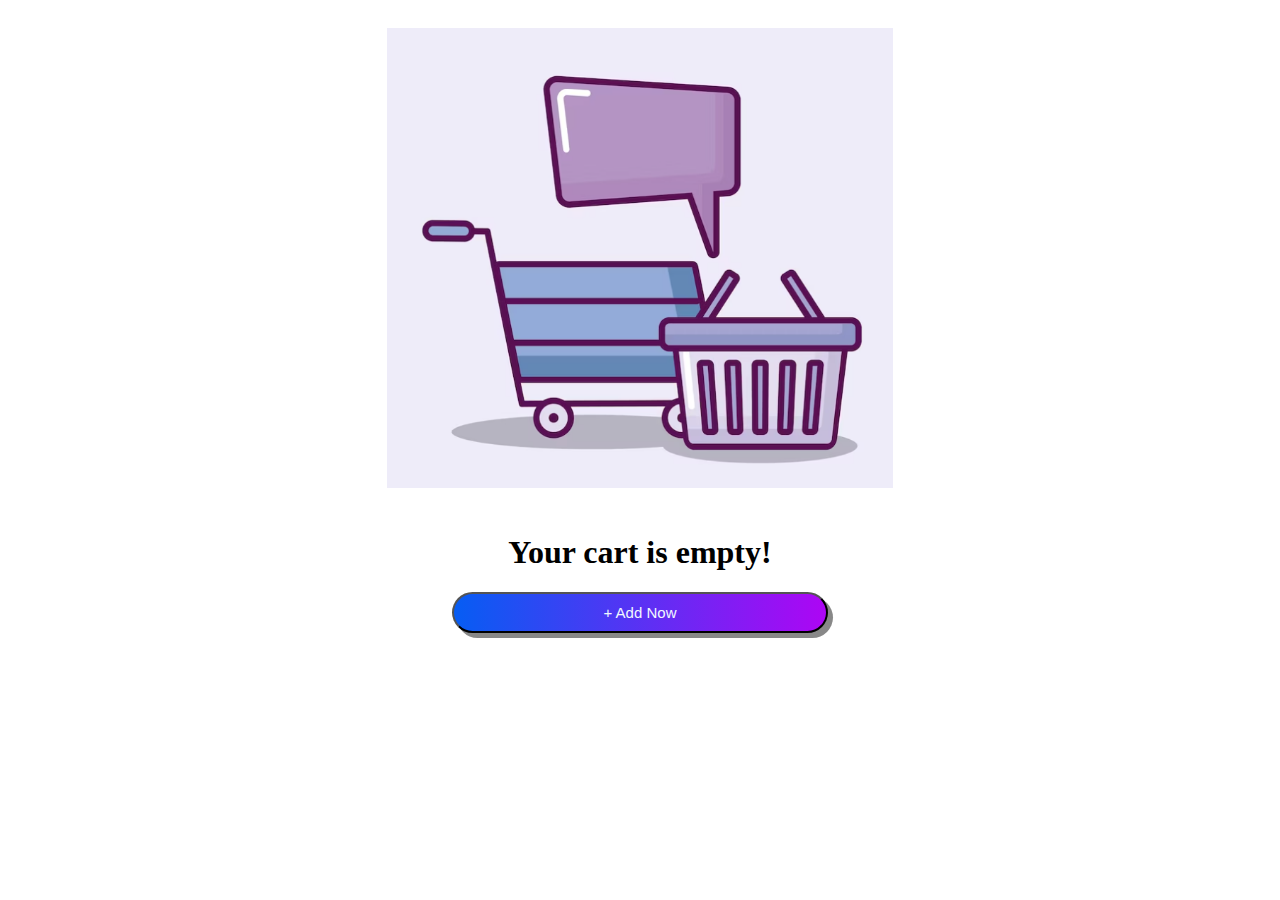
<file: cart.html>
<!DOCTYPE html>
<html lang="en">
<head>
    <meta charset="UTF-8">
    <meta http-equiv="X-UA-Compatible" content="IE=edge">
    <meta name="viewport" content="width=device-width, initial-scale=1.0">
    <title>Cart</title>
    <style>
        img{
            width:40%;
            padding:20px;
        }
        button{
            padding: 10px 150px;
            border-radius: 30px;
            box-shadow: 5px 5px #888888;
            color: aliceblue;
            font-size: 15px;
            cursor: pointer;
            background-image: -webkit-linear-gradient(left,rgb(6, 93, 243),rgb(173, 6, 244));
            }
        button:hover{
            transform: translate(2px);
            background-image: -webkit-linear-gradient(left,rgb(173, 6, 244),rgb(6, 93, 243));
        }    
    </style>
</head>
<body>
<center>
    <img src="cart.png" alt="">
    <h1><b>Your cart is empty!</b></h1>
    <a href="home.html"><button> + Add Now</button></a>
</center>
</body>
</html>
</file>
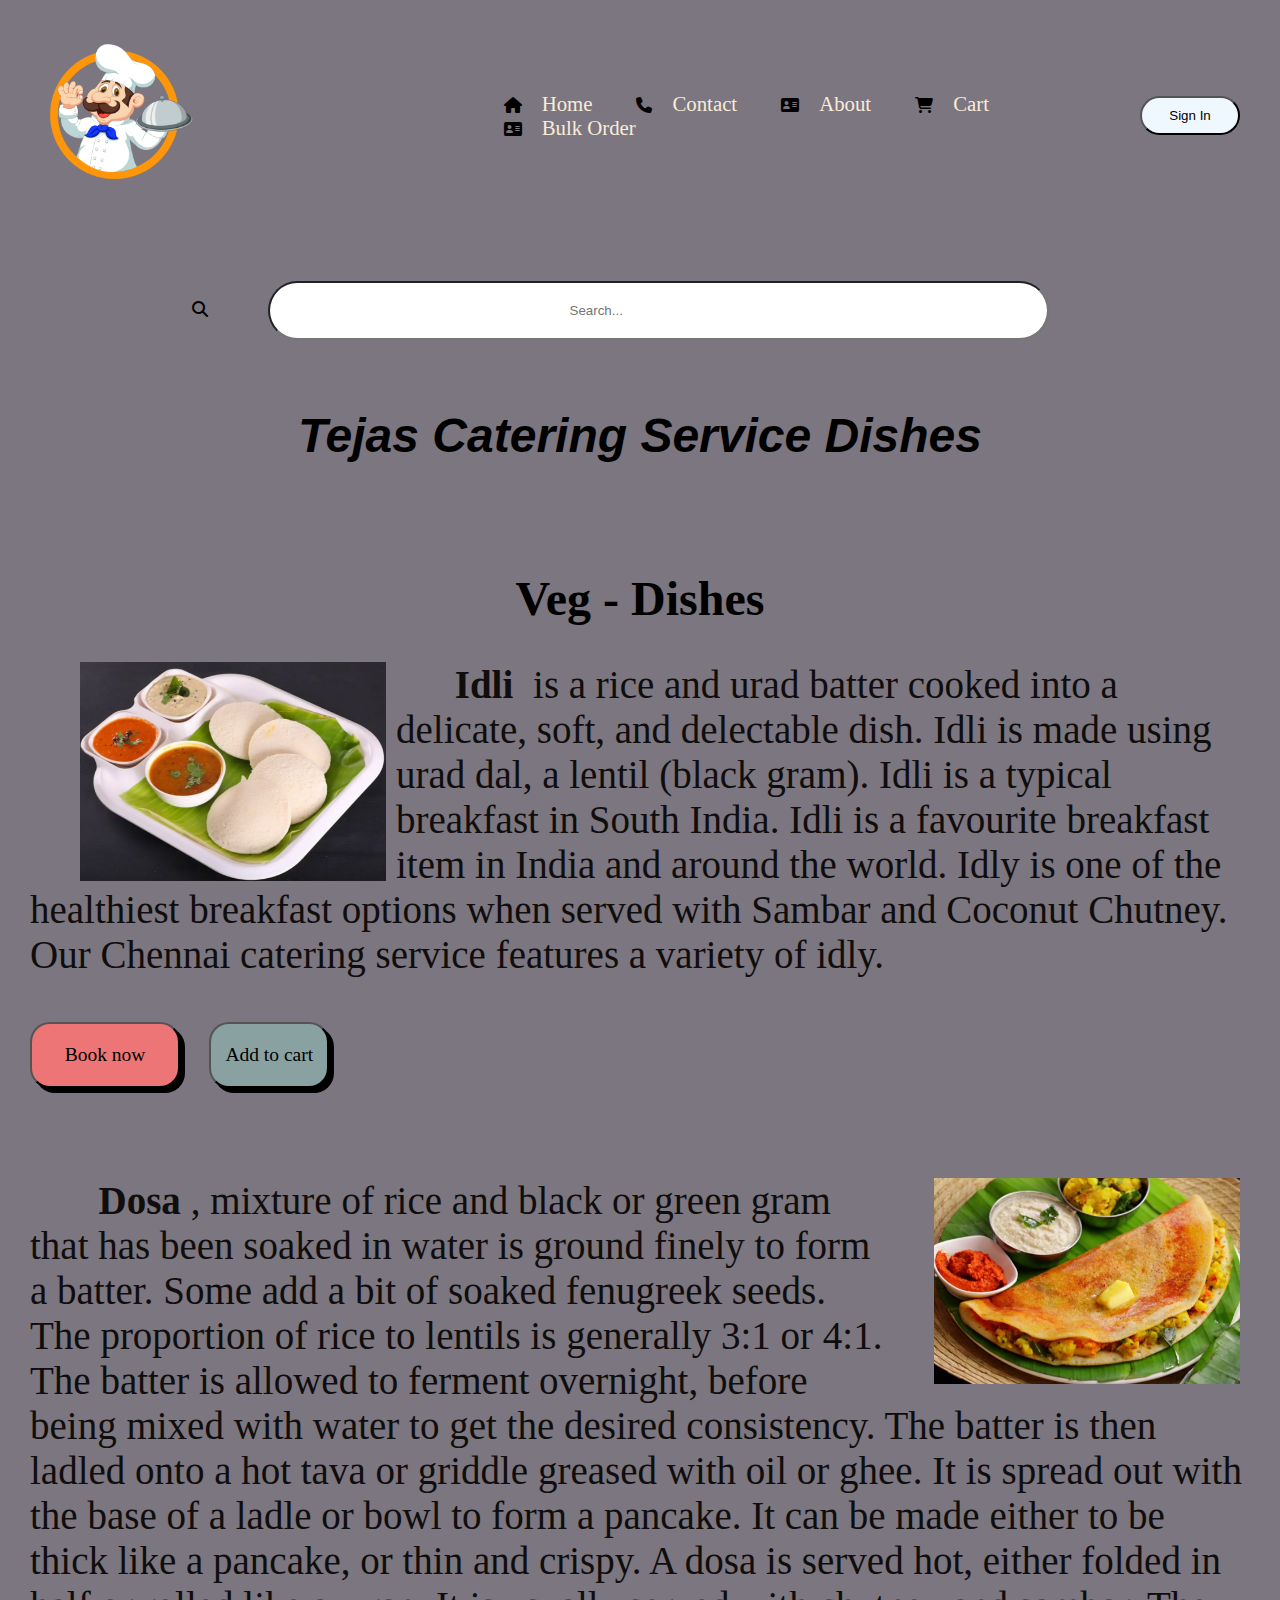
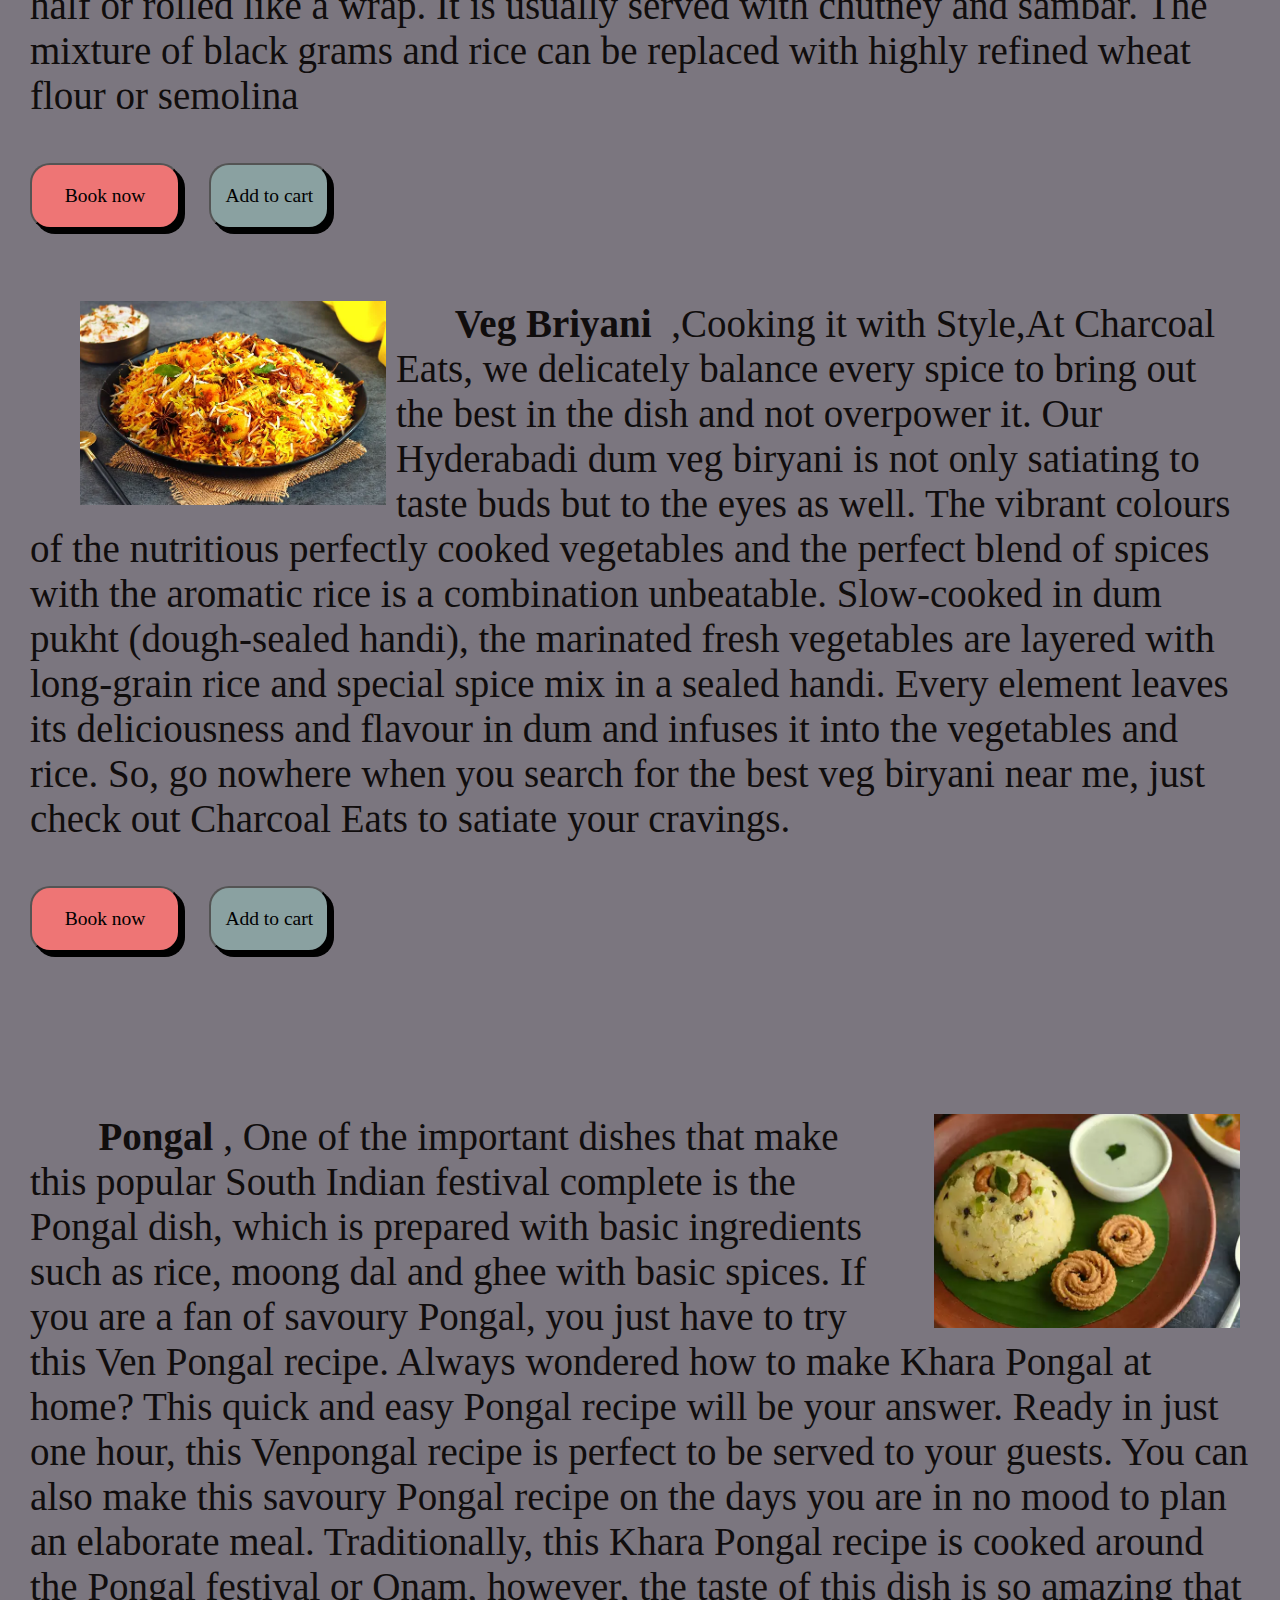
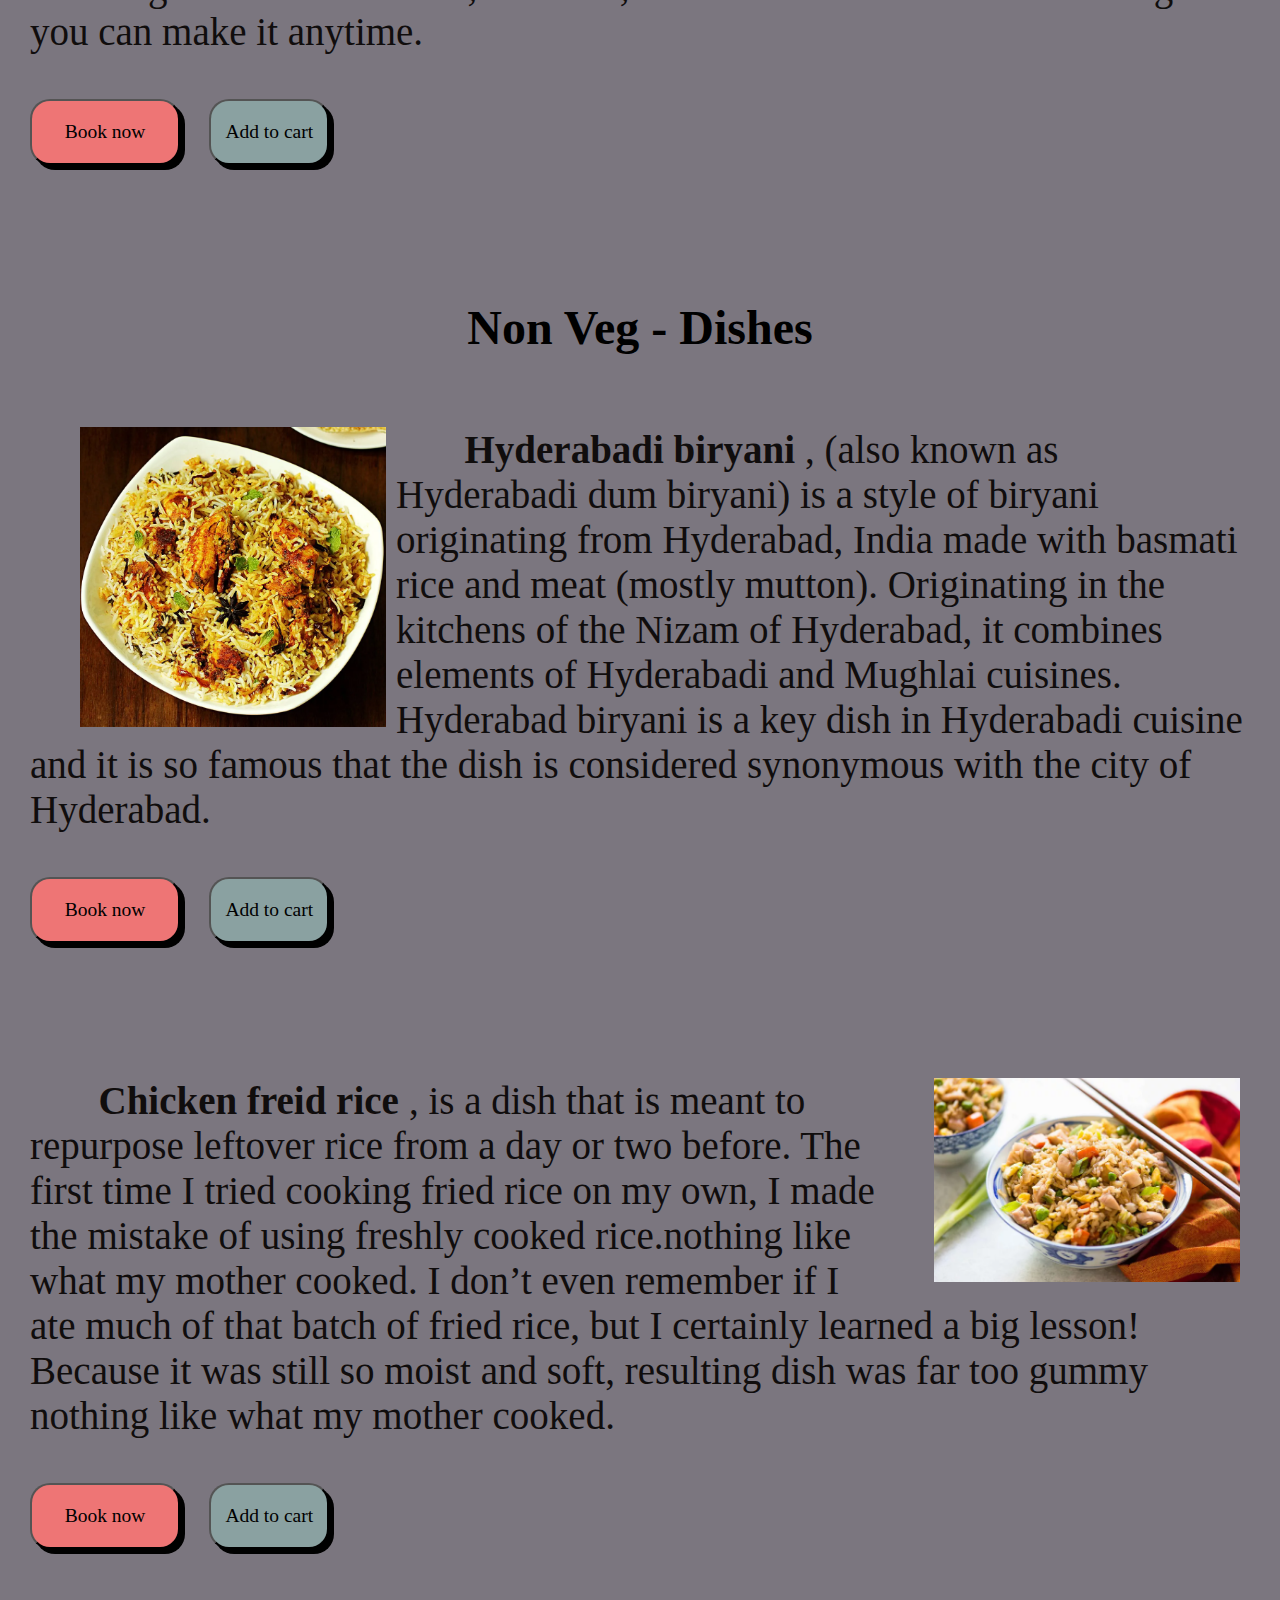
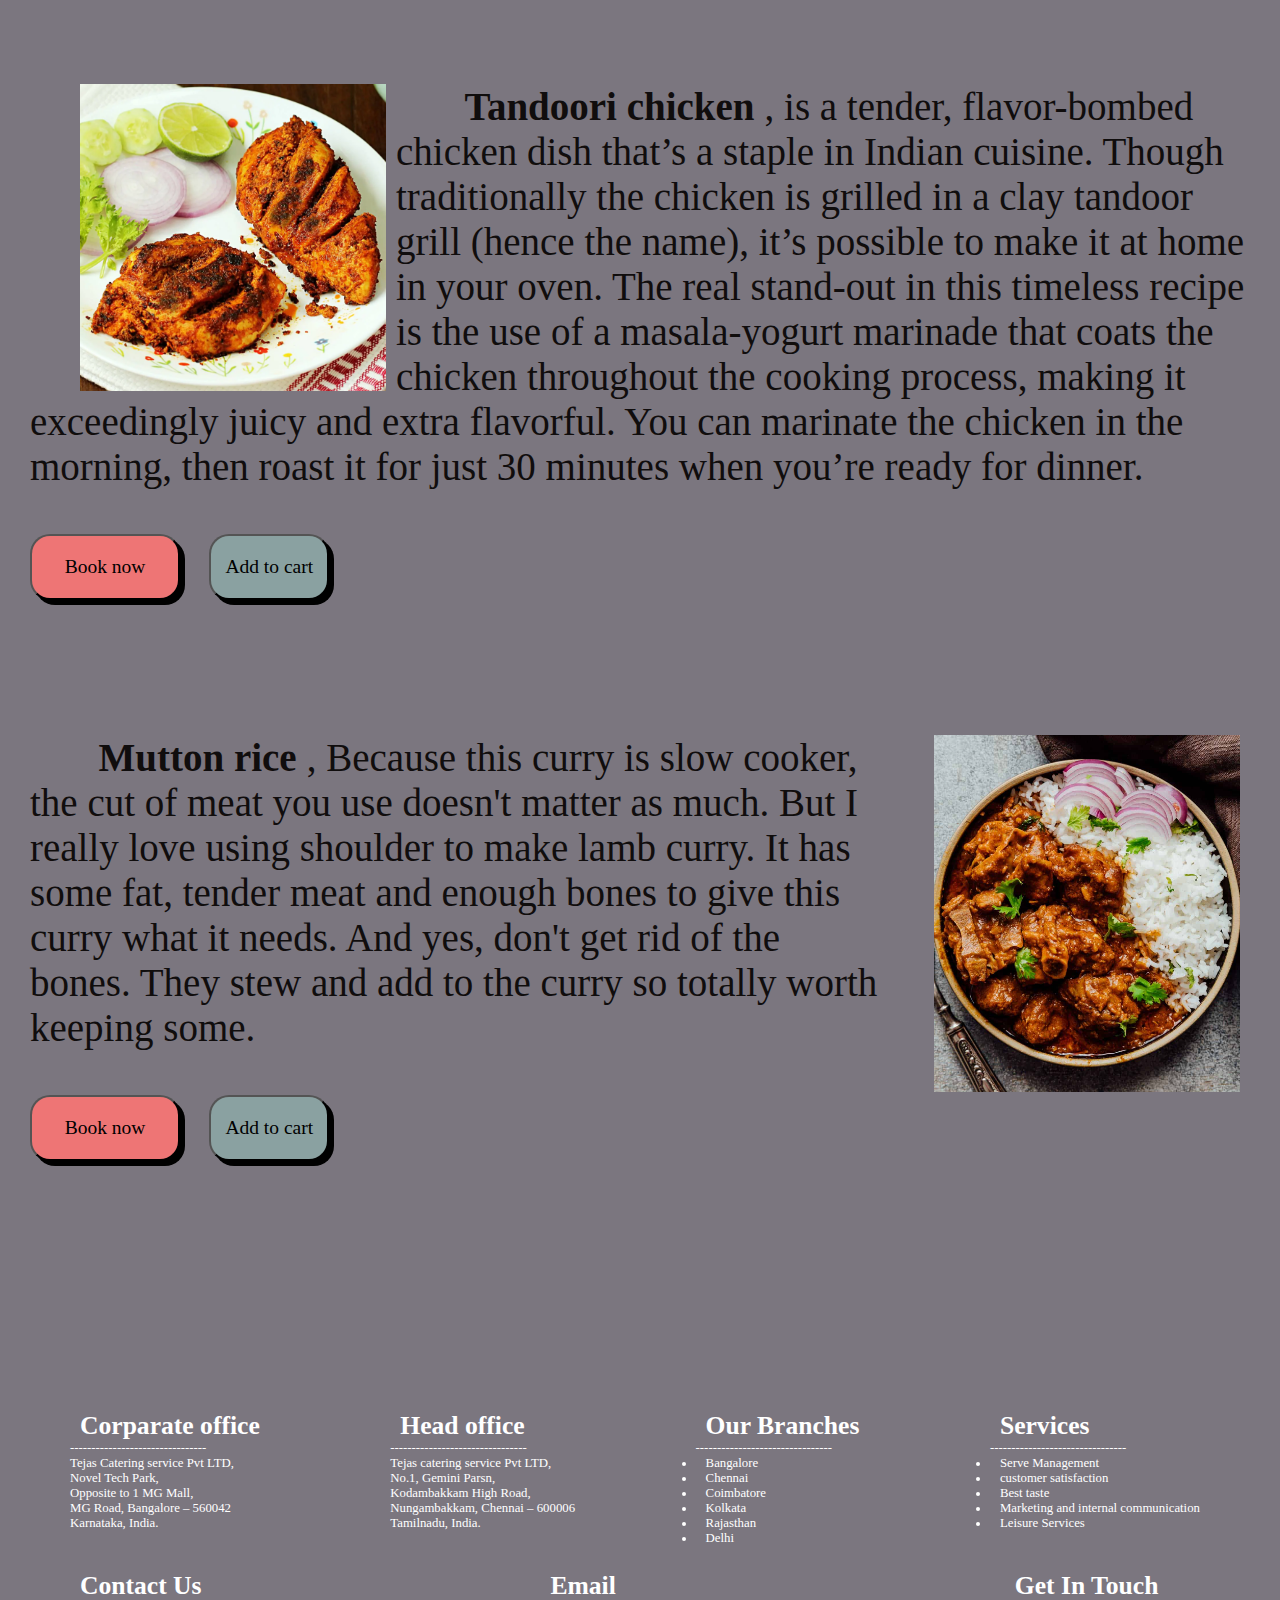
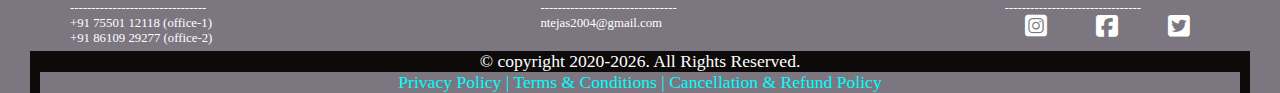
<file: home.html>
<!DOCTYPE html>
<html lang="en">
<head>
    <meta charset="UTF-8">
    <meta http-equiv="X-UA-Compatible" content="IE=edge">
    <meta name="viewport" content="width=device-width, initial-scale=1.0">
    <title>Tejas</title>
    <link rel="stylesheet" href="https://cdnjs.cloudflare.com/ajax/libs/font-awesome/6.4.0/css/all.min.css" />
    <link rel="stylesheet" href="home.css">
    <script>
        const but = document.getElementsByClassName("add");
        const but2 = document.getElementsByClassName("remove")
        const division = document.getElementsByClassName("result");

        function cartmsg(){
            but2.innerHTML="remove from cart"
            division.innerHTML="Successfully added to cart!!"
            
        }
    </script>
    
</head>
<body><div class="firstdiv">
    
        <h2 class="logo"><a href="project-1home.html"><img src="logo.png" alt="logo" class="logo"></a></h2>
        
            <ul class="navlinks">
                <li><i class="fa-solid fa-house"></i><a href="project-1home.html" target="_blank">Home</a></li>
                <li><i class="fa-solid fa-phone"></i><a href="#">Contact</a></li>
                <li><i class="fa-solid fa-address-card"></i><a href="#">About</a></li>
                <li><i class="fa-solid fa-cart-shopping"></i><a href="cart.html" target="_blank">Cart</a></li>
                <li><i class="fa-solid fa-address-card"></i><a href="#">Bulk Order</a></li>
            </ul>
        
        <a href="signin.html" target="_blank"><button class="signin">Sign In</button></a>
    </div>
    <center><i class="fa-solid fa-magnifying-glass"></i><input type="search" name="search" id="search" class="search" placeholder="Search..."/></center><br>
    
    <center><h1 class="top"> Tejas Catering Service Dishes</h1></center><br><br><br><br><br><br>
    <center><h1>Veg - Dishes</h1></center><br><br>
    <p class="first">
        <img src="idli.png" alt="" class="idli"> &nbsp &nbsp&nbsp&nbsp<b>Idli </b>is a rice and urad 
        batter cooked into a delicate, soft, and delectable dish. Idli is made using urad dal, a lentil (black gram). Idli is a typical breakfast in South India. 
        Idli is a favourite breakfast item in India and around the world. Idly is one of the healthiest breakfast options when served with Sambar and Coconut Chutney.
        Our Chennai catering service features a variety of idly.<br><br>
        <button class="book">Book now</button>&nbsp;&nbsp;&nbsp;<button class="add" onclick="cartmsg()">Add to cart</button>&nbsp;&nbsp;&nbsp;<div class="remove"></div><br>
        <div class="result"></div>
    </p><br><br><br><br>
    <p class="first">
        <img src="dosa.png" alt="" class="dosa" > &nbsp &nbsp&nbsp&nbsp <b>Dosa</b>, mixture of rice and black or green gram that has been soaked in water is ground 
        finely to form a batter. Some add a bit of soaked fenugreek seeds. The proportion of rice to lentils is generally 3:1 or 4:1. The batter is allowed to ferment overnight, before being mixed with water to get the desired consistency. 
        The batter is then ladled onto a hot tava or griddle greased with oil or ghee. It is spread out with the base of a ladle or bowl to form a pancake. It can be made either to be thick like a pancake, or thin and crispy. A dosa is served hot, either folded in half or rolled like a wrap. 
        It is usually served with chutney and sambar. The mixture of black grams and rice can be replaced with highly refined wheat flour or semolina<br><br>
        <button class="book">Book now</button>&nbsp;&nbsp;&nbsp;<button class="add">Add to cart</button>
    </p><br><br><br><br>
    <p class="first">
        <img src="vegbriyani.png" alt="" class="bringe" > &nbsp;&nbsp;&nbsp;&nbsp; <b>Veg Briyani</b> ,Cooking it with Style,At Charcoal Eats, we delicately balance every spice to bring out the best in the dish and not overpower it.
         Our Hyderabadi dum veg biryani is not only satiating to taste buds but to the eyes as well.
        The vibrant colours of the nutritious perfectly cooked vegetables and the perfect blend of spices with the aromatic rice is a combination unbeatable.
        Slow-cooked in dum pukht (dough-sealed handi), the marinated fresh vegetables are layered with long-grain rice and special spice mix in a sealed handi. Every element leaves its deliciousness and flavour in dum and infuses it into the vegetables and rice. 
        
        So, go nowhere when you search for the best veg biryani near me, just check out Charcoal Eats to satiate your cravings. <br><br>
        <button class="book">Book now</button>&nbsp;&nbsp;&nbsp;<button class="add">Add to cart</button>
        </p><br><br><br><br><br><br><br><br><br>
    <p class="first">
        <img src="pongal.png" alt="" class="pongal" > &nbsp &nbsp&nbsp&nbsp <b>Pongal</b>, One of the important dishes that make this popular South Indian festival complete is the Pongal dish, which is prepared with basic ingredients such as rice, moong dal and ghee with basic spices. If you are a fan of savoury Pongal, you just have to try this Ven Pongal recipe. 
        Always wondered how to make Khara Pongal at home? This quick and easy Pongal recipe will be your answer. Ready in just one hour, 
        this Venpongal recipe is perfect to be served to your guests. You can also make this savoury Pongal recipe on the days you are in no mood to plan an elaborate meal. Traditionally, this Khara Pongal recipe is cooked around the Pongal festival or Onam, however, the taste of this dish is so amazing that you can make it anytime. <br><br>
        <button class="book">Book now</button>&nbsp;&nbsp;&nbsp;<button class="add">Add to cart</button>
        <br><br><br><br>
    </p>
    <center><h1>Non Veg - Dishes</h1></center><br><br><br><br>
    <p class="first">
        <img src="briyani.png" alt="" class="Hyderabadibriyani" > &nbsp &nbsp&nbsp&nbsp <b>Hyderabadi biryani</b>, (also known as Hyderabadi dum biryani) is a style of 
        biryani originating from Hyderabad, India made with basmati rice and meat (mostly mutton). Originating in the kitchens of the Nizam of Hyderabad, it combines elements of Hyderabadi and Mughlai cuisines. 
        Hyderabad biryani is a key dish in Hyderabadi cuisine and it is so famous that the dish is considered synonymous with the city of Hyderabad.<br><br>
        <button class="book">Book now</button>&nbsp;&nbsp;&nbsp;<button class="add">Add to cart</button>
        <br><br><br><br>
    </p>
    <p class="first">
        <img src="freid.png" alt="" class="freid" > &nbsp &nbsp&nbsp&nbsp <b>Chicken freid rice</b>, is a dish that is meant to repurpose leftover rice from a day or two before. 
        The first time I tried cooking fried rice on my own, I made the mistake of using freshly cooked rice.nothing like what my mother cooked. I don’t even remember if I ate much of that batch of fried rice, 
        but I certainly learned a big lesson!
        Because it was still so moist and soft, resulting dish was far too gummy nothing like what my mother cooked. <br><br>
        <button class="book">Book now</button>&nbsp;&nbsp;&nbsp;<button class="add">Add to cart</button>
        <br><br><br><br>
    </p>
    <p class="first">
        <img src="tandoori.png" alt="" class="tandoori" > &nbsp &nbsp&nbsp&nbsp <b>Tandoori chicken</b>, is a tender, flavor-bombed chicken dish that’s a staple in Indian cuisine. 
        Though traditionally the chicken is grilled in a clay tandoor grill (hence the name), it’s possible to make it at home in your oven. The real stand-out in this timeless recipe is the use of a masala-yogurt marinade that coats the chicken throughout 
        the cooking process, making it exceedingly juicy and extra flavorful. You can marinate the chicken in the morning, then roast it for just 30 minutes when you’re ready for dinner. <br><br>
        <button class="book">Book now</button>&nbsp;&nbsp;&nbsp;<button class="add">Add to cart</button>
        <br><br><br><br>
    </p>
    <p class="first">
        <img src="muttonrice.png" alt="" class="muttonrice" > &nbsp &nbsp&nbsp&nbsp <b>Mutton rice</b>, Because this curry is slow cooker, the cut of meat you use doesn't matter as much. But I really love using shoulder to make lamb curry. 
        It has some fat, tender meat and enough bones to give this curry what it needs. And yes, don't get rid of the bones. They stew and add to the curry so totally worth keeping some.<br><br>
        <button class="book">Book now</button>&nbsp;&nbsp;&nbsp;<button class="add">Add to cart</button>
        <br><br><br><br>
    </p><br><br><br><br><br>
    

    <footer class="footer" id="comelast">
        <div class="rowfoot">
            <div class="colfoot">
                <h2>Corparate office</h2>
                --------------------------------<br>
                Tejas Catering service Pvt LTD,<br>
                Novel Tech Park,<br>
                Opposite to 1 MG Mall,<br>
                MG Road, Bangalore – 560042<br>
                Karnataka, India.
            </div>
            <div class="colfoot">
                <h2>Head office</h2>
                --------------------------------<br>
                Tejas catering service Pvt LTD,<br>
                No.1, Gemini Parsn,<br>
                Kodambakkam High Road,<br>
                Nungambakkam, Chennai – 600006 <br>
                Tamilnadu, India.
            </div>
            <div class="colfoot">
                <h2>Our Branches</h2>
                --------------------------------<br>
                <li>Bangalore</li>
                <li>Chennai</li>
                <li>Coimbatore</li>
                <li>Kolkata</li>
                <li>Rajasthan</li>
                <li>Delhi</li>
            </div>
            <div class="colfoot">
                <h2>Services</h2>
                --------------------------------<br>
                <li>Serve Management</li> 
                <li>customer satisfaction</li> 
                <li>Best taste</li> 
                <li>Marketing and internal communication</li> 
                <li>Leisure Services</li> 
                
            </div>
        </div>
        <div class="rowfoot">
            <div class="colfoot">
                <h2>Contact Us</h2>
                --------------------------------<br>
                +91 75501 12118  (office-1) <br>
                +91 86109 29277 (office-2)
            </div>
            <div class="colfoot">
                <h2>Email</h2>
                --------------------------------<br>
                ntejas2004@gmail.com <br>
    
            </div>
            <div class="colfoot">
                <h2>Get In Touch</h2>
                --------------------------------<br>
                <a href="https://www.instagram.com" target="_blank"><i class="fa-brands fa-square-instagram fa-xl"></i></a>&nbsp;&nbsp;
                <a href="https://www.facebook.com" target="_blank"><i class="fa-brands fa-square-facebook fa-xl"></i></a>&nbsp;&nbsp;
                <a href="https://www.twitter.com" target="_blank"><i class="fa-brands fa-square-twitter fa-xl"></i></a><br>&nbsp;&nbsp;
    
                
            </div>            
        </div>
        <div class="copyfoot">
            &copy copyright 2020-2026. All Rights Reserved. <br>
            <p>Privacy Policy | Terms & Conditions | Cancellation & Refund Policy</p>
        </div>
    </footer>
        
</body>   
</html>
</file>
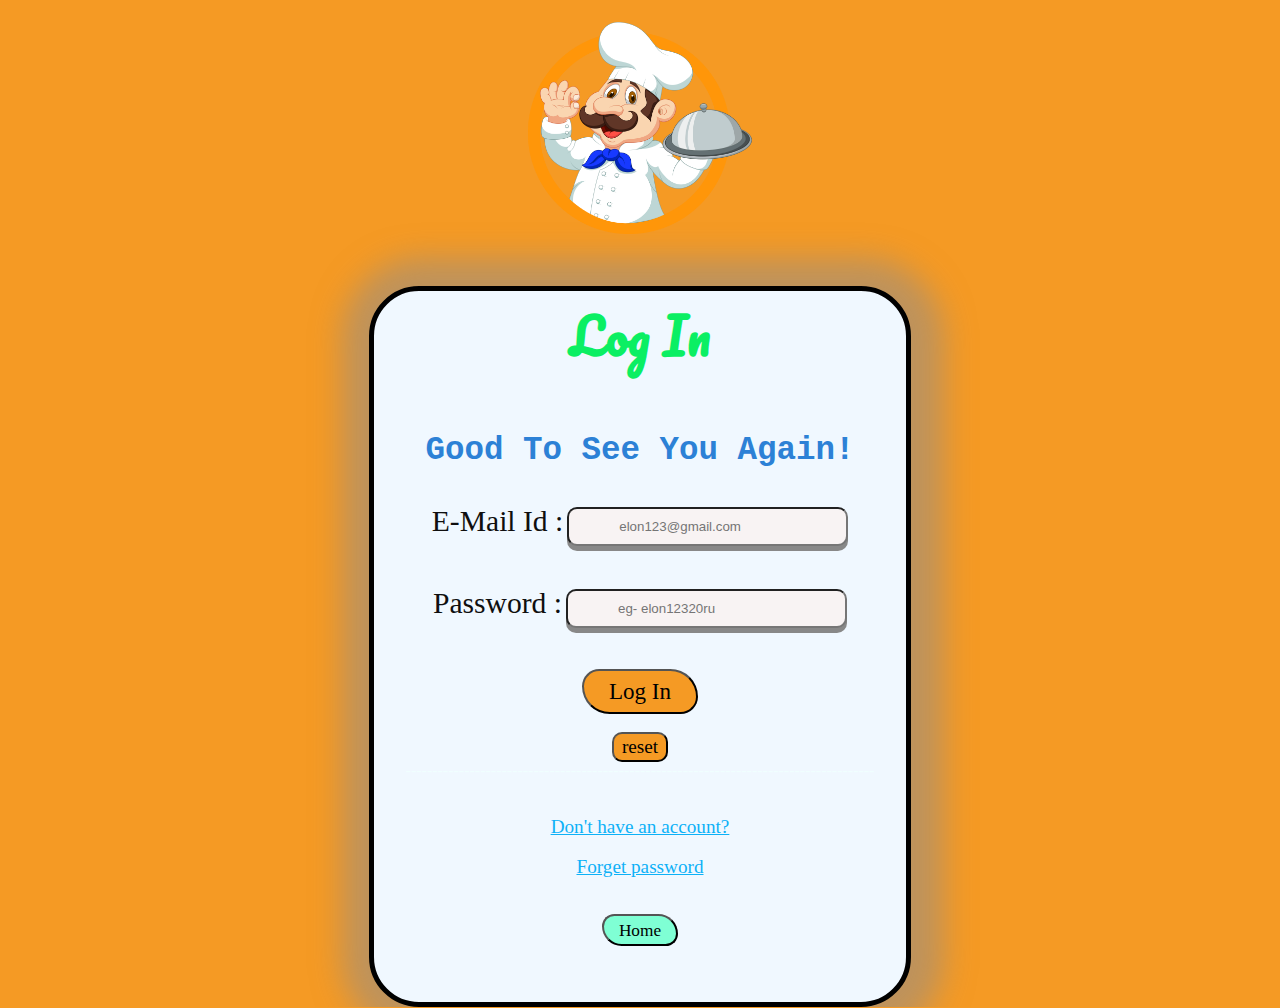
<file: signin.html>
<!DOCTYPE html>
<html lang="en">
<head>
    <meta charset="UTF-8">
    <meta http-equiv="X-UA-Compatible" content="IE=edge">
    <meta name="viewport" content="width=device-width, initial-scale=1.0">
    <link href="https://fonts.googleapis.com/css2?family=Indie+Flower&family=Pacifico&display=swap" rel="stylesheet">
    <script src="signin.js" defer></script>
    <title>Registration</title>
    <style>
        *{
            margin: 0px;
            padding: 0px;
        }
        #form h1{
    font-size: 300%;
    color: rgb(11, 239, 99);
    font-family: 'Pacifico',cursive;
}
#form h2{
    font-size: 250%;
    color: rgb(44, 129, 214);
    font-family: monospace;
        }
        body{
            background-color: #f59a24;
        }
        #form{
            
        border: 5px solid;
        width: 40%;
        padding:2px 10px;
        border-radius: 50px;
        box-shadow: 3px 2px 30px 30px #8f8d8d88;
        background-color: aliceblue;
        margin-left: 25%;
        margin-right: 25%;
        margin-top: 02%;
        margin-bottom: 0%;
        text-align: center;
        justify-content: center;   
        }
        label{
            font-size: 185%;
            color: rgb(15, 15, 15);
        }
        input{
            padding: 10px 50px;
            border-radius: 10px;
            box-shadow: 0px 5px #888888;
            background-color: rgb(248, 243, 243);
        }
        button{
            padding: 7px 25px;
            background-color: #f59a24;
            border-radius: 25px 40px 25px 40px;
            font-family: 'Indie-Flower',cursive;
            font-size: 120%;
        }
        button:hover{
            background-color:  #eabd83;
        }
        .input-group .error{
            color:rgb(242, 18, 18);
            font-size:16px;
            margin-top: 5px;
            margin-left: 30px;
        }

        .input-group.success input{
            background-color: #6bdcad;
        }

        .input-group.error input{
            background-color:rgb(198, 107, 107);
        }
        #reset{
            padding: 2px 8px;
            border-radius: 10px;
            background-color:  #f59a24;
        }
        #reset:hover{
            background-color: #f0c791;
        }
        #form p{
            color: azure;
        }
        a{
            text-decoration: none;
            color: rgb(13, 177, 247);
            text-decoration: underline;
            font-size: 120%;
        }
        a:hover{
            color: #0cc477;
        }
        input:focus{
            background-color: azure;
        }
        #back{
            padding: 3px 15px;
            background-color: aquamarine;
        }
        #back a{
            text-decoration: none;
            font-size: 90%;
            color: black;
        }
        img{
            width:20%;
        }
        @media only screen and (max-width:700px){
            input{
                padding: 8px 20px;
            }
            label{
                font-size: 110%;
            }
            h1{
                font-size: 240%;
            }
            button{
                padding: 4px 16px;
            }
            #reset{
                padding: 3px 6px;
            }
            #form{
                width: 90%;
                margin-top: 80px;
                margin-left:4% ;

            }

        }
    </style>
</head>
<body><center>
    <img src="logo.png" alt="">
    <form id="form"><center>
        
        <h1>Log In</h1><br><br><br>
        <h2>Good To See You Again!</h2><br><br>
        

        <div class="input-group">
        <label for="email">E-Mail Id   :</label>
        <input type="text" id="email" name="email" placeholder="elon123@gmail.com">
        <div class="error"></div><br><br>
        </div>

        <div class="input-group">
        <label for="pass">Password   :</label>
        <input type="password" id="password" name="pass" placeholder="eg- elon12320ru">
        <div class="error"></div><br><br>
        </div>

        <a href="#"><button type="submit">Log In</button></a><br><br>
        <button type="reset" id="reset">reset</button><br>
        <p>----------------------------------------------------------------------------------------</p>
       <br><br>
        <p id="switch"><a href="index.html" >Don't have an account?</a></p>&nbsp;&nbsp;&nbsp;&nbsp;&nbsp;&nbsp;&nbsp;&nbsp;&nbsp;&nbsp;&nbsp;&nbsp;
        <p id="switch"><a href="#" >Forget password</a></p><br><br><button id="back"><a href="home.html">Home</a></button><br><br>
        </form><br><br>
    </center></form></center>
</body>
</html>
</file>
<file: home.css>
*{
    box-sizing: border-box;
    margin: 0;
    padding: 0px 10px;
    background-color: rgb(123, 118, 127);
}
.top{
    font-family:'Trebuchet MS', 'Lucida Sans Unicode', 'Lucida Grande', 'Lucida Sans', Arial, sans-serif;
    font-style: oblique;
    
}

.firstdiv{
    display: flex;
    align-items: center;
    justify-content: space-between;
    padding: 30px 10px;    
}

.signin{
    padding:10px;
    border-radius: 20px;
    width: 100px;
    background-color: aliceblue;
    transition:0.4s ease-in;
    cursor: pointer;
    text-shadow: 50px;
}
.navlinks li{
    display: inline-block;
    padding:0px 10px;
    padding-right: 0px 0px;
    
}
a{
    color: antiquewhite;
    text-decoration: none;
    font-size: 130%;
    
}
.logo{
    width: 40%;
    height: 10%;
    padding-left: 0px;
}
.signin:hover{
    background-color: rgb(55, 6, 247);
    color: white;
    font-size: 85%;
}
li:hover{
    color: rgb(16, 226, 237);
}
.search{
    background-color: white;
    padding: 20px 300px;
    border-radius: 50px;
    box-shadow: 50px;
    margin: 50px;
    
}
.idli{
    width: 30%;
    padding-left: 50px;
    margin: 0px 0px;
    float: left; 
}
.first{
    font-size: 39px;
    color: rgb(16, 13, 13);
}
.book{
    padding:20px 10px;
    border-radius: 20px;
    width: 150px;
    background-color: rgb(238, 117, 117);
    transition:0.4s ease-in;
    cursor: pointer;
    box-shadow: 5px 5px;
    font-size: 50%;  
    font-family: Georgia, 'Times New Roman', Times, serif;      
}
.book:hover{
    font-size: 45%;
    background-color: rgb(242, 150, 150);
    
}
h1{
    font-family: Georgia, 'Times New Roman', Times, serif;
    color:rgb(0, 0, 0) ;
    font-size: 300%;
}
.dosa{
    float: right;
    width: 30%;
    padding-left: 50px;
    margin: 0px 0px;
}
.bringe{
    float: left;
    width: 30%;
    padding-left: 50px;
    margin: 0px 0px;
}
.pongal{
    float: right;
    width: 30%;
    padding-left: 50px;
    margin: 0px 0px;
}
.Hyderabadibriyani{
    float: left;
    width: 30%;
    padding-left: 50px;
    margin: 0px 0px;
}
.tandoori{
    float: left;
    width: 30%;
    padding-left: 50px;
    margin: 0px 0px;
}
.freid{
    float: right;
    width: 30%;
    padding-left: 50px;
    margin: 0px 0px;
}
.muttonrice{
    float: right;
    width: 30%;
    padding-left: 50px;
    margin: 0px 0px;
}
#footer{
    background-color: #000000;
}
.rowfoot{
    display: flex;
    justify-content: space-between;
    margin-left: 20px;
    margin-right: 20px;   
}
.colfoot{
    font-family: cursive;
    color: #fff;
    padding-top: 25px;
    font-size: 80%;
}
.colfoot h2{
    font-family: 'Castoro Titling', cursive;
    font-size: 200%;
}
.colfoot a{
    text-decoration: none;
    color: #fff;
}
.colfoot i:hover{
    color: aqua;
}
.colfoot:hover{
    color: rgb(232, 173, 97);
}
.copyfoot{
    color: white;
    font-size: 110%;
    text-align: center;
    background-color: #0d0a0a;
}
.copyfoot p{
    color: aqua;
}
.add{
    padding:20px 10px;
    border-radius: 20px;
    width: 120px;
    background-color: rgb(138, 161, 161);
    transition:0.4s ease-in;
    cursor: pointer;
    box-shadow: 5px 5px;
    font-size: 50%;
    font-family: Georgia, 'Times New Roman', Times, serif;
}
.add:hover{
    background-color: rgb(99, 154, 154);
    font-size: 45%;
    
}
</file>
